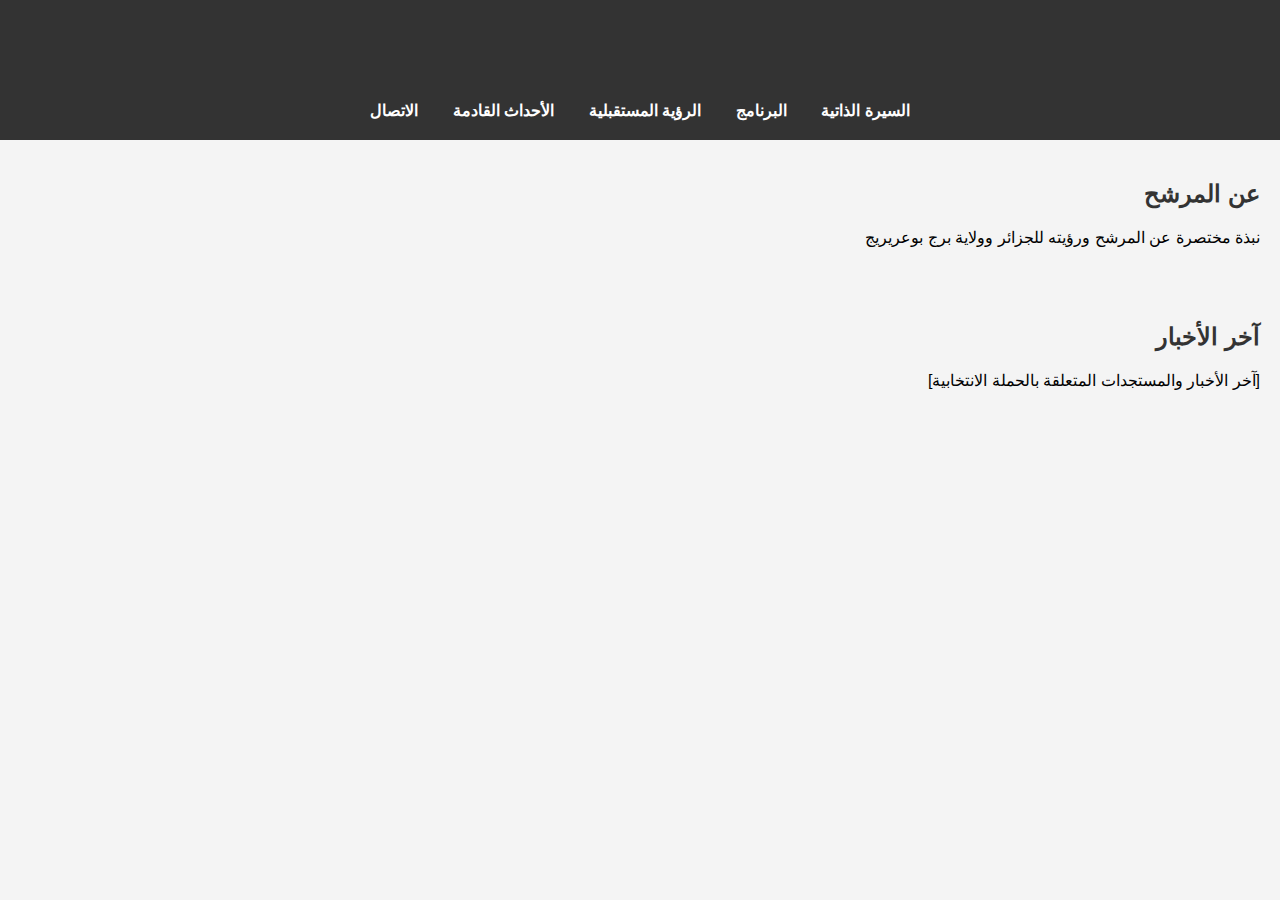
<file: index.html>
<!DOCTYPE html>
<html lang="ar" dir="rtl">
<head>
    <meta charset="UTF-8">
    <meta name="viewport" content="width=device-width, initial-scale=1.0">
    <title>مرشح الانتخابات التشريعية 2025 - [المستشار خريف أحمد]</title>
    <link rel="stylesheet" href="styles.css">
</head>
<body>
    <header>
        <h1>مرحباً بكم في الموقع الرسمي لـ المستشار خريف أحمد </h1>
        <nav>
            <a href="biographie.html">السيرة الذاتية</a>
            <a href="programme.html">البرنامج</a>
            <a href="vision.html">الرؤية المستقبلية</a>
            <a href="events.html">الأحداث القادمة</a>
            <a href="contact.html">الاتصال</a>
        </nav>
    </header>

    <section>
        <h2>عن المرشح</h2>
        <p> نبذة مختصرة عن المرشح ورؤيته للجزائر وولاية برج بوعريريج</p>
    </section>

    <section>
        <h2>آخر الأخبار</h2>
        <p>[آخر الأخبار والمستجدات المتعلقة بالحملة الانتخابية]</p>
    </section>
</body>
</html>
</file>
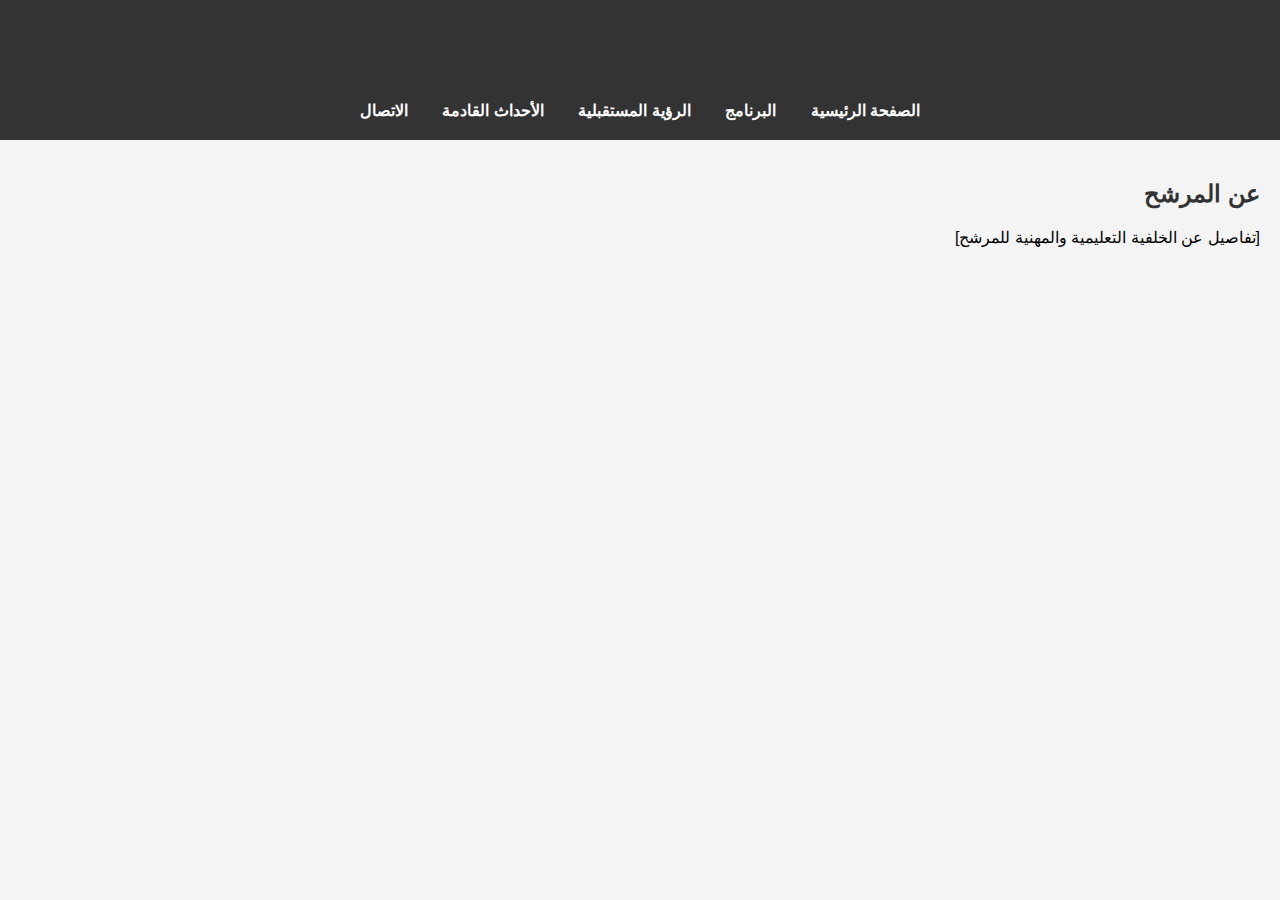
<file: biographie.html>
<!DOCTYPE html>
<html lang="ar" dir="rtl">
<head>
    <meta charset="UTF-8">
    <meta name="viewport" content="width=device-width, initial-scale=1.0">
    <title>السيرة الذاتية - [المستشار خريف أحمد]</title>
    <link rel="stylesheet" href="styles.css">
</head>
<body>
    <header>
        <h1>السيرة الذاتية لـ [المستشار خريف أحمد]</h1>
        <nav>
            <a href="index.html">الصفحة الرئيسية</a>
            <a href="programme.html">البرنامج</a>
            <a href="vision.html">الرؤية المستقبلية</a>
            <a href="events.html">الأحداث القادمة</a>
            <a href="contact.html">الاتصال</a>
        </nav>
    </header>

    <section>
        <h2>عن المرشح</h2>
        <p>[تفاصيل عن الخلفية التعليمية والمهنية للمرشح]</p>
    </section>
</body>
</html>
</file>
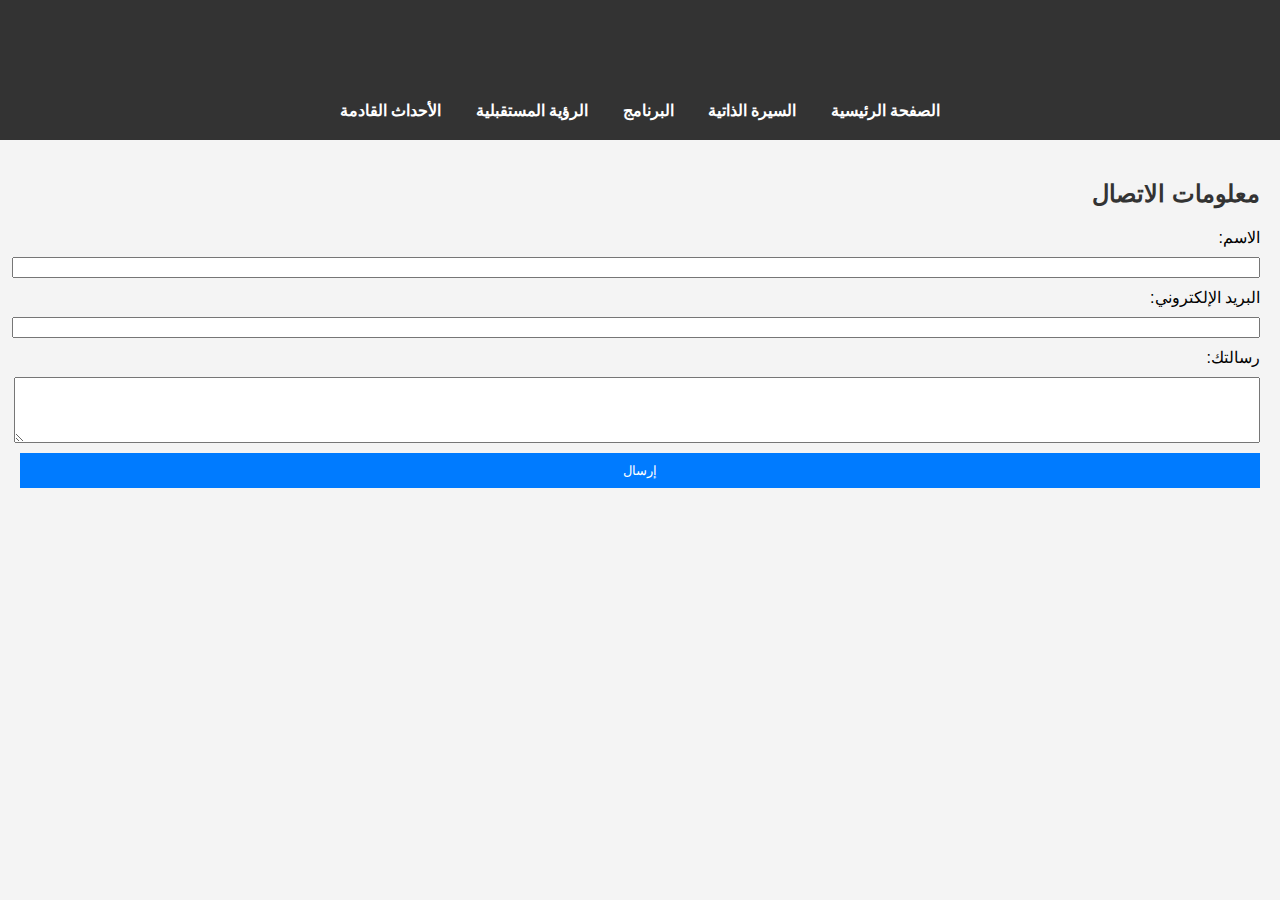
<file: contact.html>
<!DOCTYPE html>
<html lang="ar" dir="rtl">
<head>
    <meta charset="UTF-8">
    <meta name="viewport" content="width=device-width, initial-scale=1.0">
    <title>الاتصال - [اسم المرشح]</title>
    <link rel="stylesheet" href="styles.css">
</head>
<body>
    <header>
        <h1>الاتصال بـ [المستشار خريف أحمد]</h1>
        <nav>
            <a href="index.html">الصفحة الرئيسية</a>
            <a href="biographie.html">السيرة الذاتية</a>
            <a href="programme.html">البرنامج</a>
            <a href="vision.html">الرؤية المستقبلية</a>
            <a href="events.html">الأحداث القادمة</a>
        </nav>
    </header>

    <section>
        <h2>معلومات الاتصال</h2>
        <form action="#" method="POST">
            <label for="name">الاسم:</label>
            <input type="text" id="name" name="name" required>

            <label for="email">البريد الإلكتروني:</label>
            <input type="email" id="email" name="email" required>

            <label for="message">رسالتك:</label>
            <textarea id="message" name="message" rows="4" required></textarea>

            <button type="submit">إرسال</button>
        </form>
    </section>
</body>
</html>
</file>
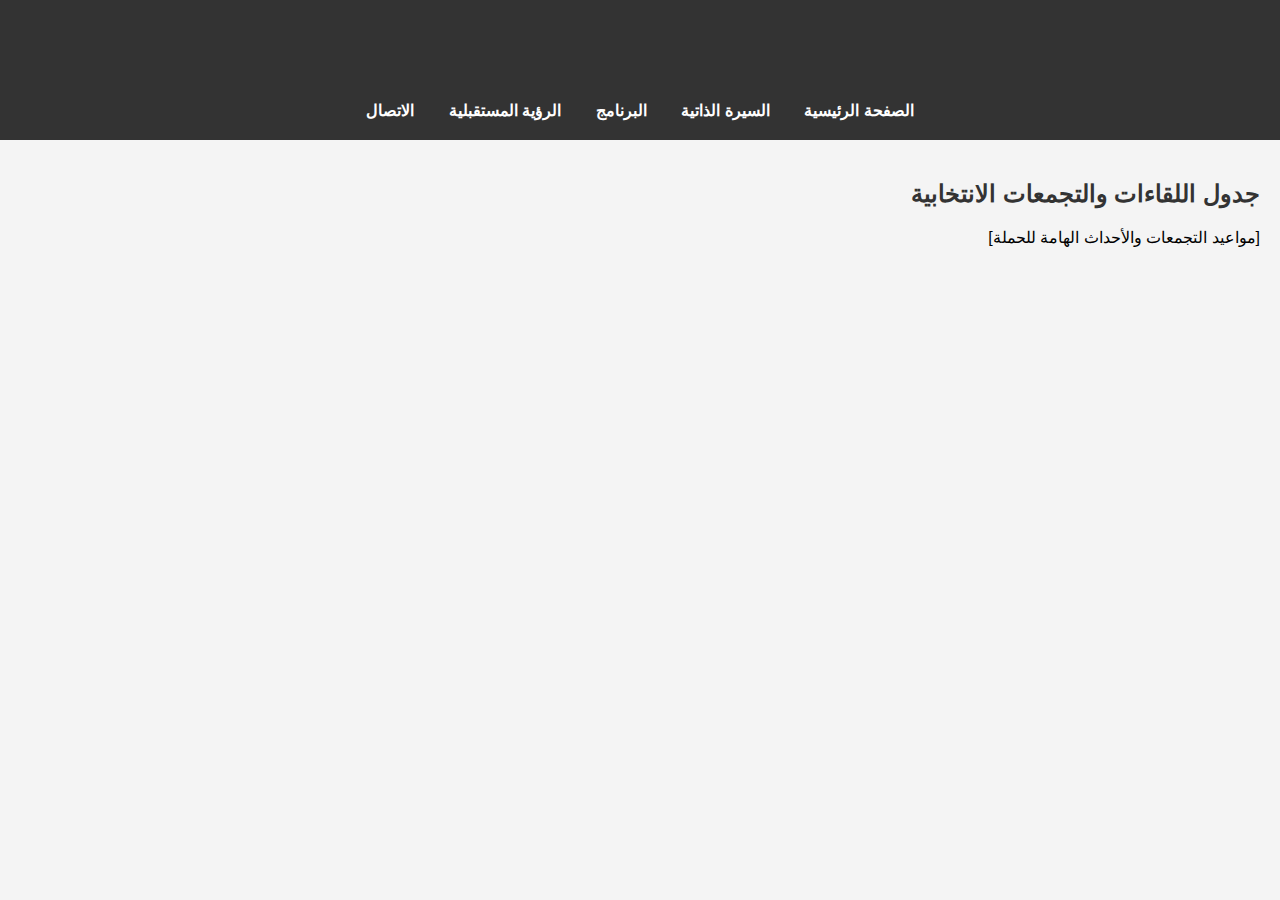
<file: events.html>
<!DOCTYPE html>
<html lang="ar" dir="rtl">
<head>
    <meta charset="UTF-8">
    <meta name="viewport" content="width=device-width, initial-scale=1.0">
    <title>الأحداث القادمة - [المستشار خريف أحمد]</title>
    <link rel="stylesheet" href="styles.css">
</head>
<body>
    <header>
        <h1>الأحداث القادمة لـ [المستشار خريف أحمد]</h1>
        <nav>
            <a href="index.html">الصفحة الرئيسية</a>
            <a href="biographie.html">السيرة الذاتية</a>
            <a href="programme.html">البرنامج</a>
            <a href="vision.html">الرؤية المستقبلية</a>
            <a href="contact.html">الاتصال</a>
        </nav>
    </header>

    <section>
        <h2>جدول اللقاءات والتجمعات الانتخابية</h2>
        <p>[مواعيد التجمعات والأحداث الهامة للحملة]</p>
    </section>
</body>
</html>
</file>
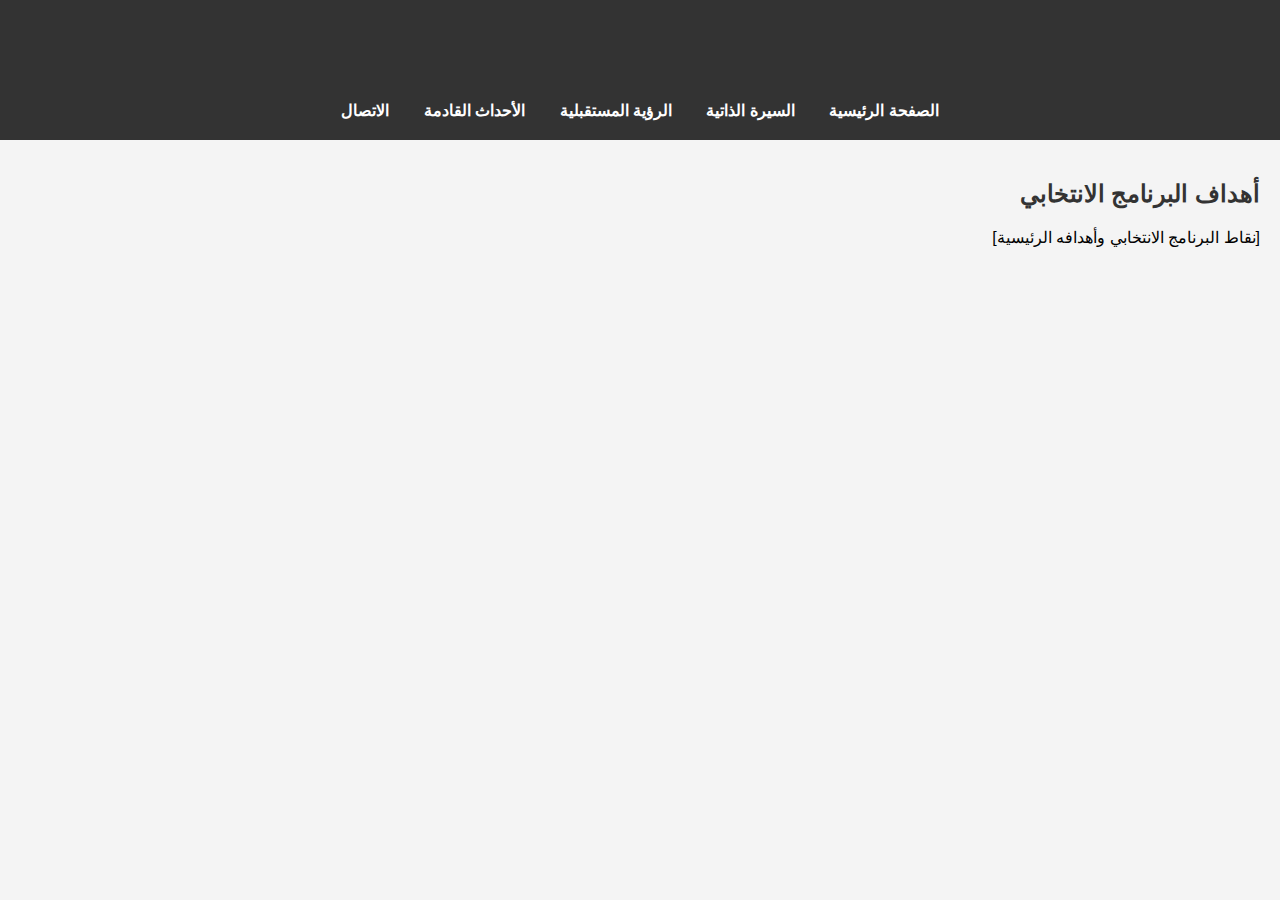
<file: programme.html>
<!DOCTYPE html>
<html lang="ar" dir="rtl">
<head>
    <meta charset="UTF-8">
    <meta name="viewport" content="width=device-width, initial-scale=1.0">
    <title>البرنامج الانتخابي - [المستشار خريف أحمد]</title>
    <link rel="stylesheet" href="styles.css">
</head>
<body>
    <header>
        <h1>البرنامج الانتخابي لـ المستشار خريف أحمد</h1>
        <nav>
            <a href="index.html">الصفحة الرئيسية</a>
            <a href="biographie.html">السيرة الذاتية</a>
            <a href="vision.html">الرؤية المستقبلية</a>
            <a href="events.html">الأحداث القادمة</a>
            <a href="contact.html">الاتصال</a>
        </nav>
    </header>

    <section>
        <h2>أهداف البرنامج الانتخابي</h2>
        <p>[نقاط البرنامج الانتخابي وأهدافه الرئيسية]</p>
    </section>
</body>
</html>
</file>
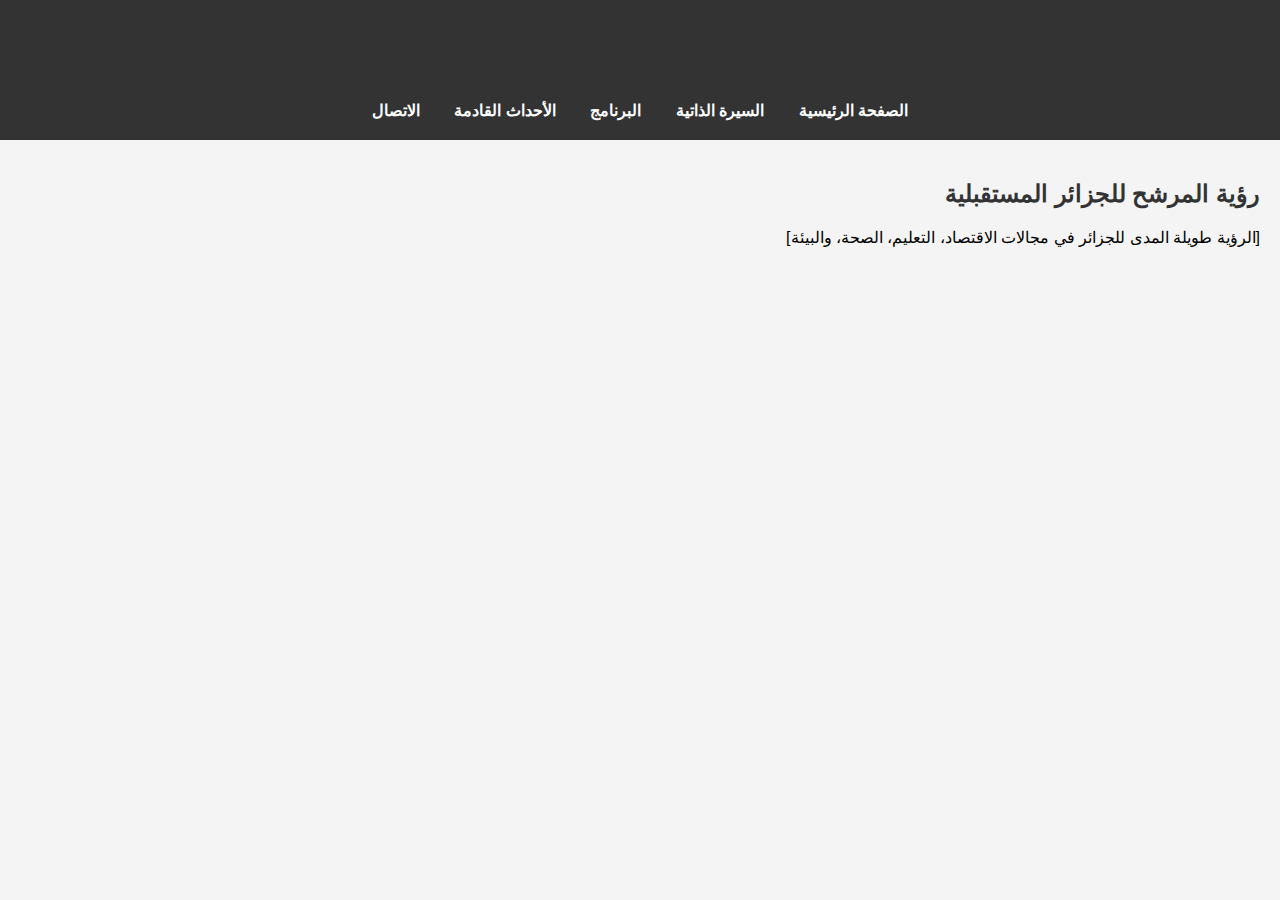
<file: vision.html>
<!DOCTYPE html>
<html lang="ar" dir="rtl">
<head>
    <meta charset="UTF-8">
    <meta name="viewport" content="width=device-width, initial-scale=1.0">
    <title>الرؤية المستقبلية - [المستشار خريف أحمد]</title>
    <link rel="stylesheet" href="styles.css">
</head>
<body>
    <header>
        <h1>الرؤية المستقبلية لـ [المستشار خريف أحمد]</h1>
        <nav>
            <a href="index.html">الصفحة الرئيسية</a>
            <a href="biographie.html">السيرة الذاتية</a>
            <a href="programme.html">البرنامج</a>
            <a href="events.html">الأحداث القادمة</a>
            <a href="contact.html">الاتصال</a>
        </nav>
    </header>

    <section>
        <h2>رؤية المرشح للجزائر المستقبلية</h2>
        <p>[الرؤية طويلة المدى للجزائر في مجالات الاقتصاد، التعليم، الصحة، والبيئة]</p>
    </section>
</body>
</html>
</file>
<file: styles.css>
body {
    font-family: 'Arial', sans-serif;
    direction: rtl;
    text-align: right;
    background-color: #f4f4f4;
    margin: 0;
    padding: 0;
}

header {
    background-color: #333;
    color: white;
    padding: 20px;
    text-align: center;
}

nav a {
    color: white;
    margin: 0 15px;
    text-decoration: none;
    font-weight: bold;
}

section {
    padding: 20px;
}

h1, h2 {
    color: #333;
}

form {
    display: flex;
    flex-direction: column;
}

label, input, textarea {
    margin-bottom: 10px;
    width: 100%;
}

button {
    padding: 10px;
    background-color: #007BFF;
    color: white;
    border: none;
    cursor: pointer;
}

button:hover {
    background-color: #0056b3;
}
</file>
